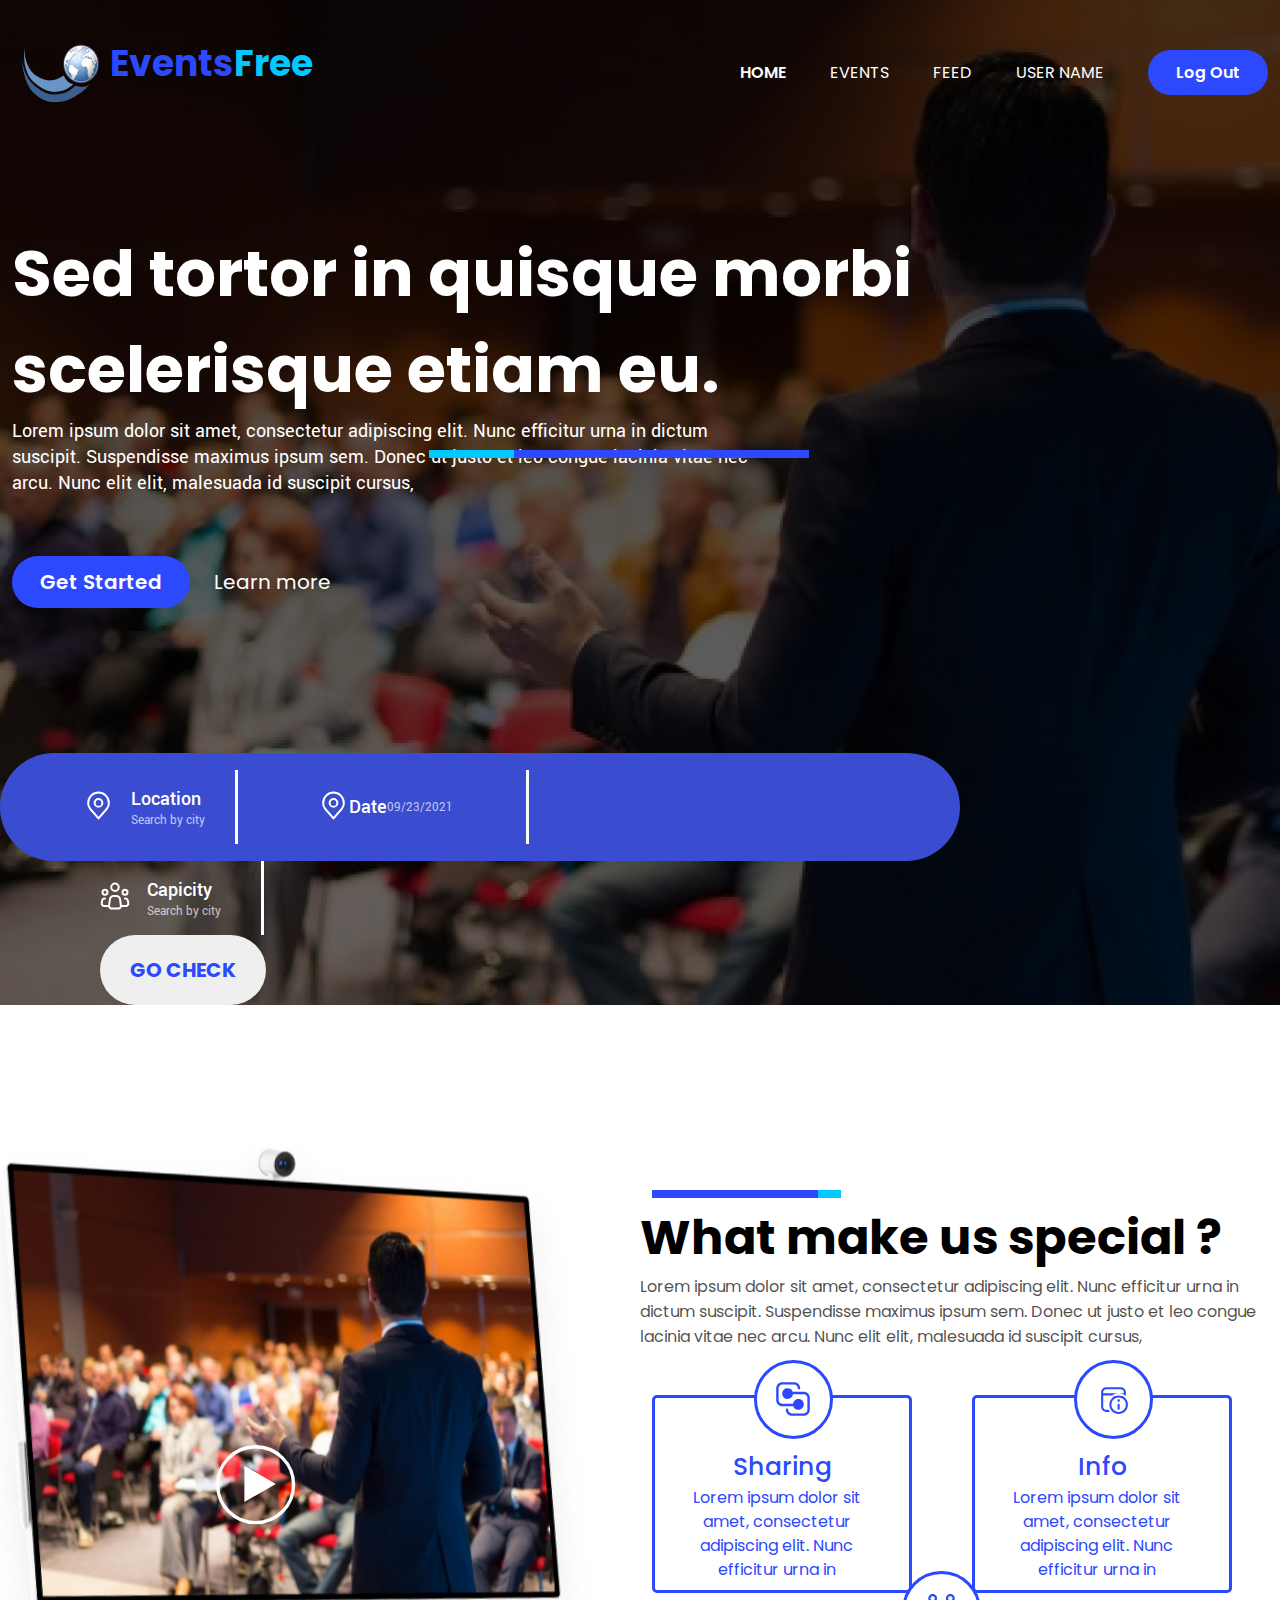
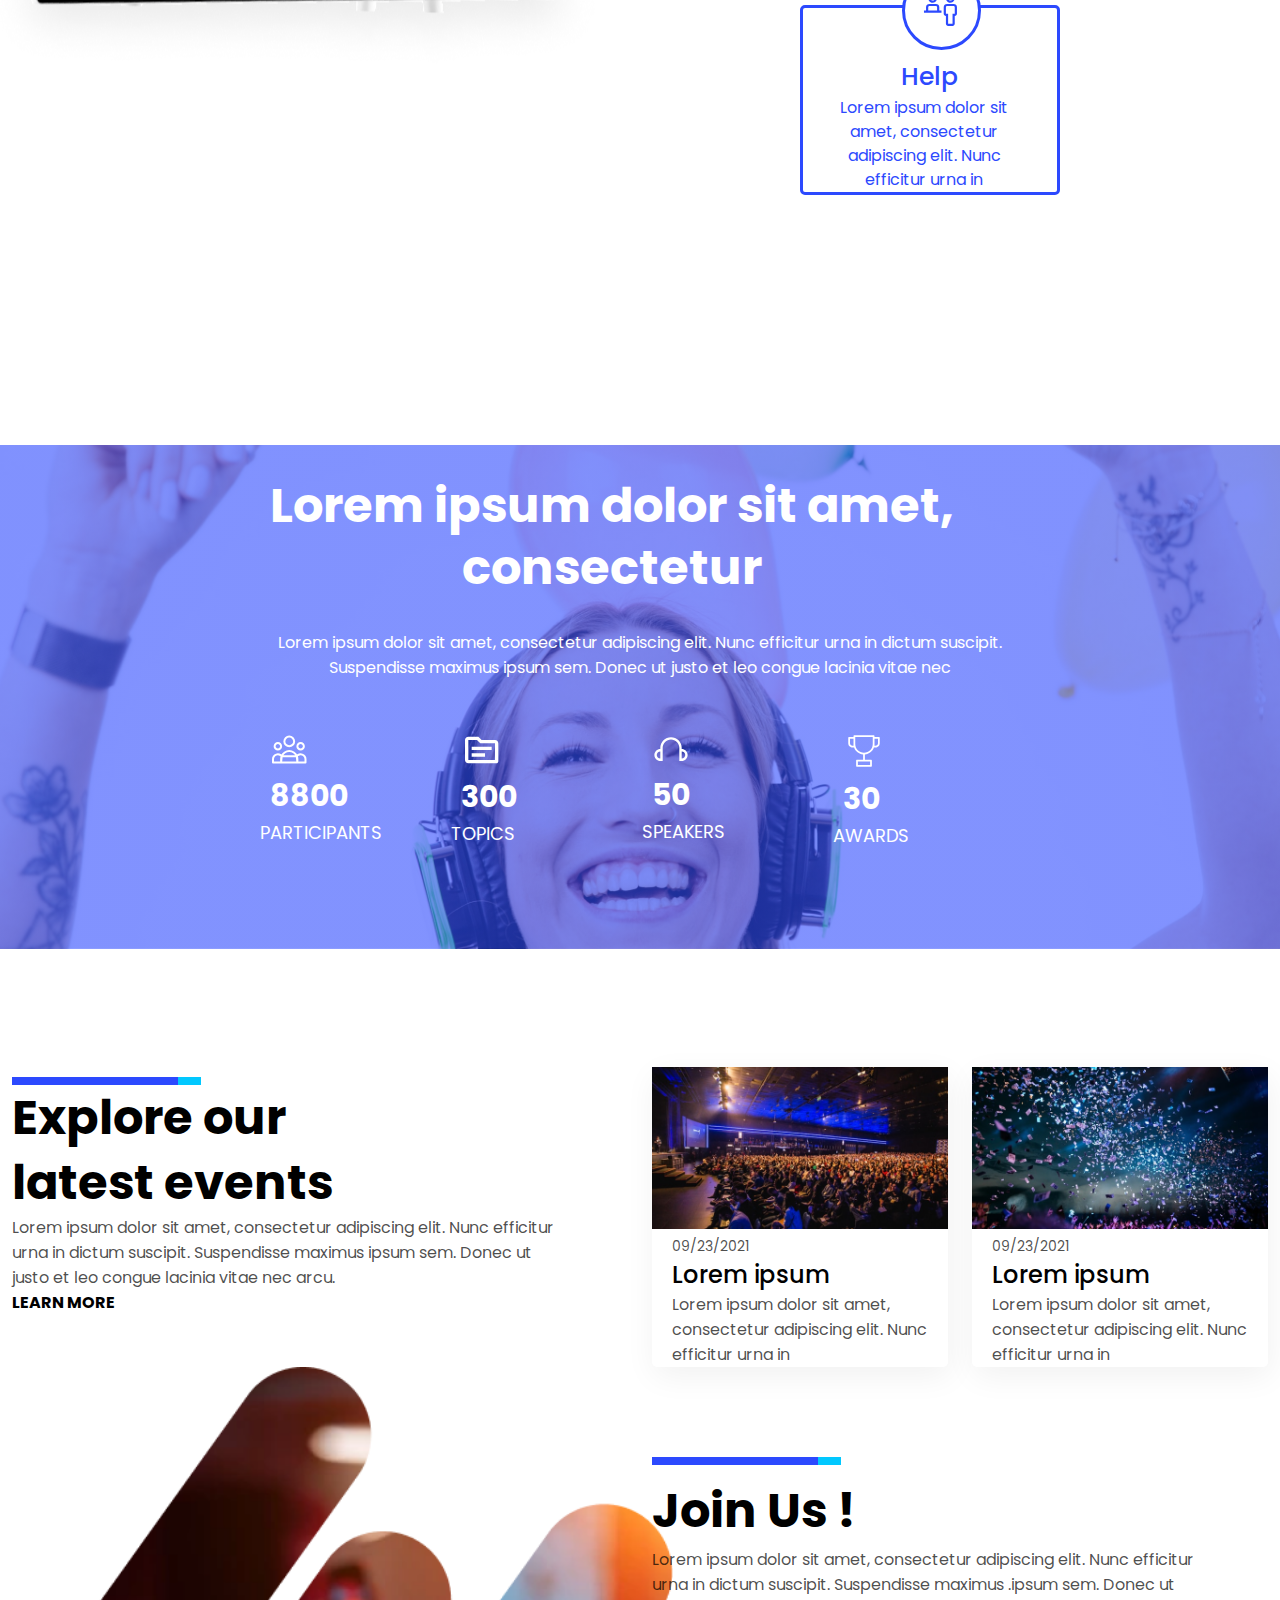
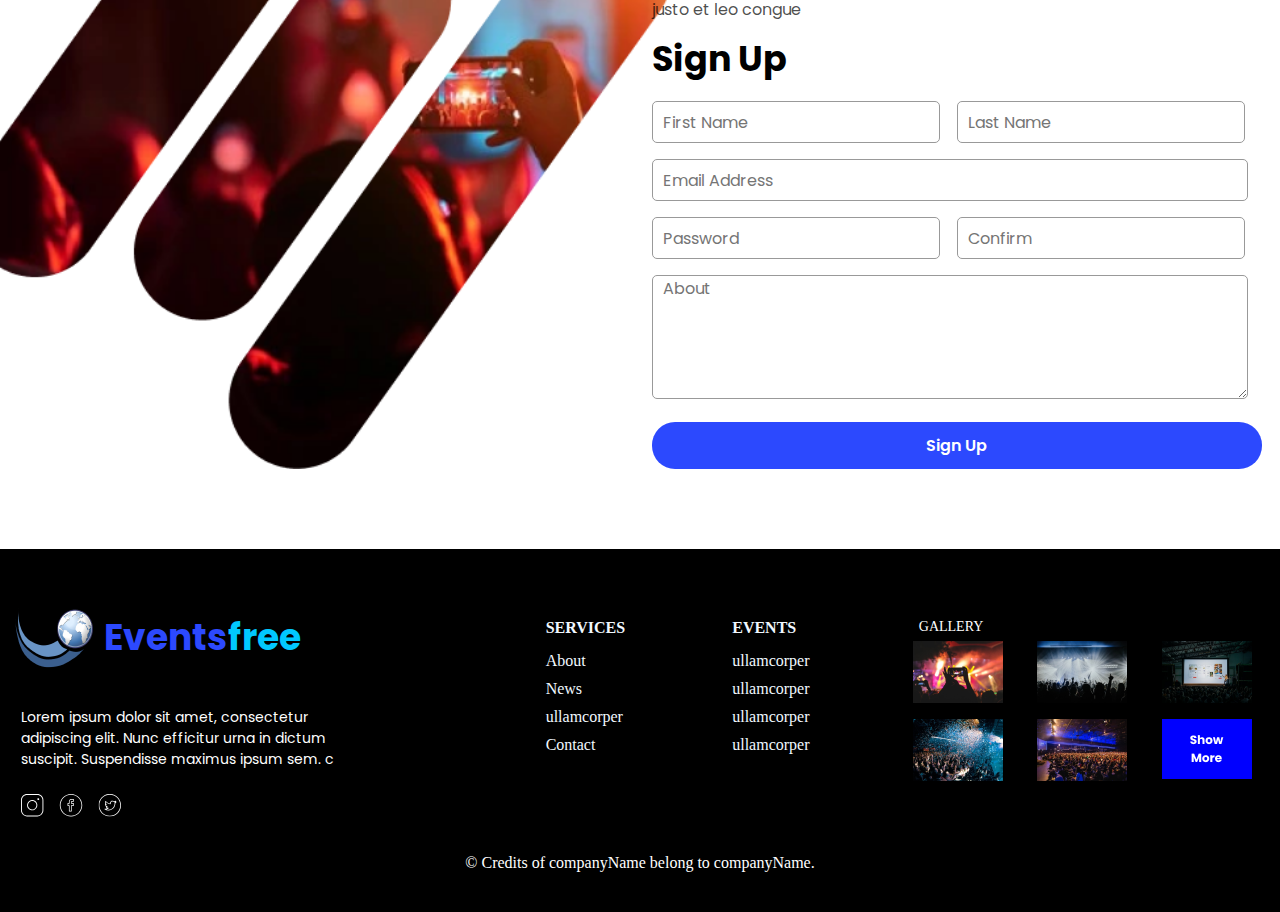
<file: index.html>
<!DOCTYPE html>
<html lang="en">

<head>
	<meta charset="UTF-8">
	<meta name="viewport" content="width=device-width, initial-scale=1.0">
	<title>EventsFree</title>
	<link rel="stylesheet" href="./assets/css/style.css">
</head>

<body> 
	<header>
		<section class="header min-vh-100  mb-1">
			<section class="container">

				<nav class="justify-content-between align-items d-flex py-40">
					<a class="d-flex ml-50"><img src="./assets/image/image 1.png" alt="earth-logo" class="image1"><span
							class="events1">Events</span><span class="free">Free</span></a>
					<label for="menuicon">
						<span></span>
						<span></span>
						<span></span>
					</label>
					<input type="checkbox" id="menuicon" hidden>
					<ul class="d-flex gap-20px ml-20 mobile_view">
						<li><a href="#" class="home">HOME</a></li>
						<li><a href="#" class="home1">EVENTS</a></li>
						<li><a href="#" class="home1">FEED</a></li>
						<li><a href="#" class="home1">USER NAME</a></li>
						<li><a href="#" class="btn-1 home">Log Out</a></li>
					</ul>
				</nav>
				<div class="line0  d-flex">
					<div class="line4">
						<div class="line5">
						</div>
					</div>
				</div>
				<h2 class="h2">Sed tortor in quisque morbi scelerisque etiam eu.</h2>
				<p class="para">Lorem ipsum dolor sit amet, consectetur adipiscing elit. Nunc efficitur urna in dictum
					suscipit. Suspendisse maximus
					ipsum sem. Donec ut justo et leo congue lacinia vitae nec arcu. Nunc elit elit, malesuada id
					suscipit cursus,</p>
				<div class=" gap-20px">
					<button class="btn">Get Started</button>
					<a class="learn-more ml-20">Learn more</a>
				</div>
				<div class="row r-svg mt-145 relative responsive-row">
					<div class="col-3 d-flex align-items col-lg-4 col-md-6 col-sm-12 justify-content-center">
						<div class="pl-25">
							<svg width="31" height="31" viewBox="0 0 31 31" fill="none"
								xmlns="http://www.w3.org/2000/svg">
								<path
									d="M15.5 16.792C17.6401 16.792 19.375 15.0571 19.375 12.917C19.375 10.7769 17.6401 9.04199 15.5 9.04199C13.3599 9.04199 11.625 10.7769 11.625 12.917C11.625 15.0571 13.3599 16.792 15.5 16.792Z"
									stroke="white" stroke-width="2" stroke-linecap="round" stroke-linejoin="round" />
								<path
									d="M15.5003 2.5835C12.7598 2.5835 10.1314 3.67218 8.19356 5.61006C6.25568 7.54794 5.16699 10.1763 5.16699 12.9168C5.16699 15.3607 5.68624 16.9597 7.10449 18.7293L15.5003 28.4168L23.8962 18.7293C25.3144 16.9597 25.8337 15.3607 25.8337 12.9168C25.8337 10.1763 24.745 7.54794 22.8071 5.61006C20.8692 3.67218 18.2409 2.5835 15.5003 2.5835V2.5835Z"
									stroke="white" stroke-width="2" stroke-linecap="round" stroke-linejoin="round" />
							</svg>
						</div>
						<div class="pl-17">
							<h4 class="svg-text1">Location</h4>
							<p class="svg-text2">Search by city</p>
						</div>
						<div class="w-line ml-50 ml-lg-110 md-line absolute-md md-line-center"></div>
					</div>
					<div class="col-3 d-flex align-items col-lg-4 col-md-6 col-sm-12 justify-content-center">
						<div class="pl-25">
							<svg width="31" height="31" viewBox="0 0 31 31" fill="none"
								xmlns="http://www.w3.org/2000/svg">
								<path
									d="M15.5 16.792C17.6401 16.792 19.375 15.0571 19.375 12.917C19.375 10.7769 17.6401 9.04199 15.5 9.04199C13.3599 9.04199 11.625 10.7769 11.625 12.917C11.625 15.0571 13.3599 16.792 15.5 16.792Z"
									stroke="white" stroke-width="2" stroke-linecap="round" stroke-linejoin="round" />
								<path
									d="M15.5003 2.5835C12.7598 2.5835 10.1314 3.67218 8.19356 5.61006C6.25568 7.54794 5.16699 10.1763 5.16699 12.9168C5.16699 15.3607 5.68624 16.9597 7.10449 18.7293L15.5003 28.4168L23.8962 18.7293C25.3144 16.9597 25.8337 15.3607 25.8337 12.9168C25.8337 10.1763 24.745 7.54794 22.8071 5.61006C20.8692 3.67218 18.2409 2.5835 15.5003 2.5835V2.5835Z"
									stroke="white" stroke-width="2" stroke-linecap="round" stroke-linejoin="round" />
							</svg>
						</div>
						<h4 class="svg-text1">Date</h4>
						<p class="svg-text2">09/23/2021</p>
					</div>
					<div class="w-h-line ml-50 ml-lg-140 md-line absolute-md md-line-center">
					</div>
				</div>
				<div class="col-3 d-flex align-items col-lg-4 col-md-6 col-sm-12 justify-content-center">
					<div class="pl-25">
						<svg width="30" height="30" viewBox="0 0 30 30" fill="none" xmlns="http://www.w3.org/2000/svg">
							<path
								d="M20.8991 24.69L20.0991 18.285C19.9857 17.3778 19.5448 16.5432 18.8593 15.9383C18.1738 15.3333 17.2909 14.9996 16.3766 15H13.6216C12.7078 15.0003 11.8254 15.3342 11.1405 15.9391C10.4555 16.544 10.0149 17.3782 9.9016 18.285L9.10035 24.69C9.05638 25.0419 9.08777 25.3991 9.19245 25.7379C9.29712 26.0768 9.47269 26.3894 9.70748 26.6552C9.94228 26.921 10.2309 27.1338 10.5543 27.2794C10.8776 27.4251 11.2282 27.5003 11.5828 27.5H18.4178C18.7724 27.5001 19.1229 27.4248 19.446 27.279C19.7692 27.1333 20.0577 26.9205 20.2924 26.6547C20.527 26.389 20.7025 26.0764 20.8071 25.7376C20.9117 25.3989 20.9431 25.0418 20.8991 24.69V24.69Z"
								stroke="white" stroke-width="2" stroke-linecap="round" stroke-linejoin="round" />
							<path
								d="M15 10C17.0711 10 18.75 8.32107 18.75 6.25C18.75 4.17893 17.0711 2.5 15 2.5C12.9289 2.5 11.25 4.17893 11.25 6.25C11.25 8.32107 12.9289 10 15 10Z"
								stroke="white" stroke-width="2" />
							<path
								d="M5 13.75C6.38071 13.75 7.5 12.6307 7.5 11.25C7.5 9.86929 6.38071 8.75 5 8.75C3.61929 8.75 2.5 9.86929 2.5 11.25C2.5 12.6307 3.61929 13.75 5 13.75Z"
								stroke="white" stroke-width="2" />
							<path
								d="M25 13.75C26.3807 13.75 27.5 12.6307 27.5 11.25C27.5 9.86929 26.3807 8.75 25 8.75C23.6193 8.75 22.5 9.86929 22.5 11.25C22.5 12.6307 23.6193 13.75 25 13.75Z"
								stroke="white" stroke-width="2" />
							<path
								d="M5.00023 17.5H4.61773C4.02593 17.4999 3.4533 17.7098 3.0017 18.0923C2.5501 18.4747 2.24883 19.005 2.15148 19.5887L1.73523 22.0887C1.67549 22.4469 1.69451 22.8138 1.79094 23.1639C1.88738 23.514 2.05892 23.8389 2.29364 24.116C2.52836 24.393 2.82062 24.6156 3.1501 24.7683C3.47957 24.921 3.83835 25 4.20148 25H8.75023"
								stroke="white" stroke-width="2" stroke-linecap="round" stroke-linejoin="round" />
							<path
								d="M25 17.5H25.3825C25.9743 17.4999 26.5469 17.7098 26.9985 18.0923C27.4501 18.4747 27.7514 19.005 27.8487 19.5887L28.265 22.0887C28.3247 22.4469 28.3057 22.8138 28.2093 23.1639C28.1129 23.514 27.9413 23.8389 27.7066 24.116C27.4719 24.393 27.1796 24.6156 26.8501 24.7683C26.5207 24.921 26.1619 25 25.7987 25H21.25"
								stroke="white" stroke-width="2" stroke-linecap="round" stroke-linejoin="round" />
						</svg>
					</div>
					<div class="pl-17">
						<h4 class="svg-text1">Capicity</h4>
						<p class="svg-text2">Search by city</p>
					</div>
					<div class="w-line-1 ml-50 ml-lg-110 md-line absolute-md md-line-center"></div>
				</div>
				<div class="col-3 d-flex align-items pl-40 col-lg-4 pt-lg-20 col-sm-12 pl-18 justify-content-center">
					<button class="h-btn3 md-h-btn justify-content-center">GO CHECK</button>
				</div>

				</div>

			</section>
		</section>
	</header>
	<section class="min-vh-100">
		<section class="container">
			<div class="row">
				<div class="col-6 relative col-lg-12 height">
					<div class="absolute img-p">
						<img src="./assets/image/Microsoft Surface Hub.png" class="Microsoft Surface">
						<div class="absolute p-svg">
							<svg class="svg" xmlns="http://www.w3.org/2000/svg" width="80" height="80"
								viewBox="0 0 80 80" fill="none">
								<circle cx="39.6018" cy="40.1824" r="37.9517" stroke="white" stroke-width="3.30015" />
								<path d="M59.7754 39.4354L28.3928 57.5541L28.3928 21.3166L59.7754 39.4354Z"
									fill="white" />
							</svg>
						</div>
					</div>
				</div>
				<div class="col-6 relative align-items-center justify-content-center mt-6 col-lg-12">
					<div class="pt-89">
						<svg width="189" height="8" viewBox="0 0 189 8" fill="none" xmlns="http://www.w3.org/2000/svg">
							<rect x="1" width="188" height="8" fill="#01C8FF" />
							<rect width="166" height="8" fill="#2C49FE" />
						</svg>
					</div>
					<div class="row">
						<h3 
						class="h3">What make us special ?</h3>
					</div>
					<div class="row">
						<p class="para1">Lorem ipsum dolor sit amet, consectetur adipiscing elit. Nunc efficitur urna
							in
							dictum
							suscipit. Suspendisse maximus
							ipsum sem. Donec ut justo et leo congue lacinia vitae nec arcu. Nunc elit elit, malesuada id
							suscipit cursus,</p>
					</div>
					<div class="row justify-content-center">
						<div class="col-6 col-lg-4 col-sm-12 col-lg-12">
							<div class="card-1">
								<h3 class="h7">Sharing</h3>
								<p class="para-1">Lorem ipsum dolor sit amet, consectetur adipiscing elit. Nunc
									efficitur urna in
								</p>
								<div class="cardbox align-items-center d-flex">
									<svg xmlns="http://www.w3.org/2000/svg" width="48" height="48" viewBox="0 0 48 48"
										fill="none">
										<path
											d="M7.2002 13.2002C7.2002 11.6089 7.83234 10.0828 8.95755 8.95755C10.0828 7.83234 11.6089 7.2002 13.2002 7.2002H25.2002C26.7915 7.2002 28.3176 7.83234 29.4428 8.95755C30.5681 10.0828 31.2002 11.6089 31.2002 13.2002C31.2002 13.5185 31.0738 13.8237 30.8487 14.0487C30.6237 14.2738 30.3185 14.4002 30.0002 14.4002C29.6819 14.4002 29.3767 14.2738 29.1517 14.0487C28.9266 13.8237 28.8002 13.5185 28.8002 13.2002C28.8002 12.2454 28.4209 11.3297 27.7458 10.6546C27.0707 9.97948 26.155 9.6002 25.2002 9.6002H13.2002C12.2454 9.6002 11.3297 9.97948 10.6546 10.6546C9.97948 11.3297 9.6002 12.2454 9.6002 13.2002V25.2002C9.6002 26.155 9.97948 27.0707 10.6546 27.7458C11.3297 28.4209 12.2454 28.8002 13.2002 28.8002H24.0338C24.1822 27.4816 24.8109 26.2638 25.7999 25.3791C26.7889 24.4945 28.0691 24.005 29.396 24.0041C30.7229 24.0031 32.0038 24.4907 32.9941 25.3739C33.9844 26.2571 34.6149 27.474 34.7652 28.7924C34.9155 30.1108 34.5751 31.4384 33.809 32.5218C33.0428 33.6052 31.9046 34.3687 30.6115 34.6664C29.3184 34.9641 27.961 34.7753 26.7982 34.136C25.6354 33.4966 24.7488 32.4516 24.3074 31.2002H13.2002C11.6089 31.2002 10.0828 30.5681 8.95755 29.4428C7.83234 28.3176 7.2002 26.7915 7.2002 25.2002V13.2002ZM18.0002 33.6002C17.6819 33.6002 17.3767 33.7266 17.1517 33.9517C16.9266 34.1767 16.8002 34.4819 16.8002 34.8002C16.8002 36.3915 17.4323 37.9176 18.5576 39.0428C19.6828 40.1681 21.2089 40.8002 22.8002 40.8002H34.8002C36.3915 40.8002 37.9176 40.1681 39.0428 39.0428C40.1681 37.9176 40.8002 36.3915 40.8002 34.8002V22.8002C40.8002 21.2089 40.1681 19.6828 39.0428 18.5576C37.9176 17.4323 36.3915 16.8002 34.8002 16.8002H23.693C23.2516 15.5488 22.365 14.5037 21.2022 13.8644C20.0394 13.2251 18.682 13.0363 17.3889 13.334C16.0958 13.6317 14.9576 14.3952 14.1914 15.4786C13.4253 16.562 13.0849 17.8896 13.2352 19.208C13.3855 20.5264 14.016 21.7433 15.0063 22.6265C15.9966 23.5097 17.2774 23.9973 18.6044 23.9963C19.9313 23.9954 21.2114 23.5059 22.2005 22.6212C23.1895 21.7366 23.8182 20.5188 23.9666 19.2002H34.8002C35.755 19.2002 36.6707 19.5795 37.3458 20.2546C38.0209 20.9297 38.4002 21.8454 38.4002 22.8002V34.8002C38.4002 35.755 38.0209 36.6707 37.3458 37.3458C36.6707 38.0209 35.755 38.4002 34.8002 38.4002H22.8002C21.8454 38.4002 20.9297 38.0209 20.2546 37.3458C19.5795 36.6707 19.2002 35.755 19.2002 34.8002C19.2002 34.4819 19.0738 34.1767 18.8487 33.9517C18.6237 33.7266 18.3185 33.6002 18.0002 33.6002Z"
											fill="#2C49FE" />
									</svg>
								</div>
							</div>
						</div>
						<div class="col-6  col-lg-4 col-sm-12 col-lg-12 ">
							<div class="card-2">
								<div class="align-items-center justify-content-center">
									<h3 class="h7">Info</h3>
									<p class="para-1">Lorem ipsum dolor sit amet, consectetur adipiscing elit. Nunc
										efficitur urna in
									</p>
									<div class="cardbox align-items-center d-flex">
										<svg width="33" height="33" viewBox="0 0 33 33" fill="none"
											xmlns="http://www.w3.org/2000/svg">
											<path
												d="M28.875 9.28125C28.875 7.91373 28.3318 6.60222 27.3648 5.63523C26.3978 4.66825 25.0863 4.125 23.7188 4.125H9.28125C7.91373 4.125 6.60222 4.66825 5.63523 5.63523C4.66825 6.60222 4.125 7.91373 4.125 9.28125V23.7188C4.125 25.0863 4.66825 26.3978 5.63523 27.3648C6.60222 28.3318 7.91373 28.875 9.28125 28.875H12.9051C12.3798 28.2388 11.9254 27.5472 11.55 26.8125H9.28125C8.46074 26.8125 7.67383 26.4866 7.09364 25.9064C6.51345 25.3262 6.1875 24.5393 6.1875 23.7188V12.375H15.1326C16.9785 11.0756 19.2287 10.3125 21.6562 10.3125C24.3994 10.3125 26.9156 11.286 28.875 12.9051V9.28125ZM21.6562 10.3125H6.1875V9.28125C6.1875 8.46074 6.51345 7.67383 7.09364 7.09364C7.67383 6.51345 8.46074 6.1875 9.28125 6.1875H23.7188C24.5393 6.1875 25.3262 6.51345 25.9064 7.09364C26.4866 7.67383 26.8125 8.46074 26.8125 9.28125V10.3125H21.6562ZM20.3672 17.5312C20.3672 17.1894 20.503 16.8615 20.7447 16.6197C20.9865 16.378 21.3144 16.2422 21.6562 16.2422C21.9981 16.2422 22.326 16.378 22.5678 16.6197C22.8095 16.8615 22.9453 17.1894 22.9453 17.5312C22.9453 17.8731 22.8095 18.201 22.5678 18.4428C22.326 18.6845 21.9981 18.8203 21.6562 18.8203C21.3144 18.8203 20.9865 18.6845 20.7447 18.4428C20.503 18.201 20.3672 17.8731 20.3672 17.5312ZM22.6875 25.7812C22.6875 26.0548 22.5789 26.3171 22.3855 26.5105C22.1921 26.7039 21.9298 26.8125 21.6562 26.8125C21.3827 26.8125 21.1204 26.7039 20.927 26.5105C20.7336 26.3171 20.625 26.0548 20.625 25.7812V21.6562C20.625 21.3827 20.7336 21.1204 20.927 20.927C21.1204 20.7336 21.3827 20.625 21.6562 20.625C21.9298 20.625 22.1921 20.7336 22.3855 20.927C22.5789 21.1204 22.6875 21.3827 22.6875 21.6562V25.7812ZM12.375 21.6562C12.375 20.4374 12.6151 19.2305 13.0815 18.1045C13.5479 16.9784 14.2316 15.9553 15.0934 15.0934C15.9553 14.2316 16.9784 13.5479 18.1045 13.0815C19.2305 12.6151 20.4374 12.375 21.6562 12.375C22.8751 12.375 24.082 12.6151 25.208 13.0815C26.3341 13.5479 27.3572 14.2316 28.2191 15.0934C29.0809 15.9553 29.7646 16.9784 30.231 18.1045C30.6974 19.2305 30.9375 20.4374 30.9375 21.6562C30.9375 24.1178 29.9597 26.4785 28.2191 28.2191C26.4785 29.9597 24.1178 30.9375 21.6562 30.9375C19.1947 30.9375 16.834 29.9597 15.0934 28.2191C13.3528 26.4785 12.375 24.1178 12.375 21.6562ZM14.4375 21.6562C14.4375 23.5708 15.198 25.4069 16.5518 26.7607C17.9056 28.1145 19.7417 28.875 21.6562 28.875C23.5708 28.875 25.4069 28.1145 26.7607 26.7607C28.1145 25.4069 28.875 23.5708 28.875 21.6562C28.875 19.7417 28.1145 17.9056 26.7607 16.5518C25.4069 15.198 23.5708 14.4375 21.6562 14.4375C19.7417 14.4375 17.9056 15.198 16.5518 16.5518C15.198 17.9056 14.4375 19.7417 14.4375 21.6562Z"
												fill="#2C49FE" />
										</svg>
									</div>
								</div>
							</div>
						</div>
					</div>
					<div class="card-3 pl-1">
						<div class="align-items-center justify-content-center">
							<h3 class="h7">Help</h3>
							<p class="para-1">Lorem ipsum dolor sit amet, consectetur adipiscing elit. Nunc
								efficitur urna in
							</p>
							<div class="cardbox align-items-center d-flex">
								<svg xmlns="http://www.w3.org/2000/svg" width="37" height="37" viewBox="0 0 37 37"
									fill="none">
									<g clip-path="url(#clip0_2_7249)">
										<path
											d="M30.6455 11.875H24.0205C23.1422 11.8759 22.3002 12.2252 21.6792 12.8462C21.0582 13.4672 20.7089 14.3092 20.708 15.1875V21.8125C20.7086 22.398 20.9414 22.9594 21.3555 23.3734C21.7695 23.7874 22.3308 24.0202 22.9163 24.0208V31.75C22.9169 32.3355 23.1498 32.8969 23.5638 33.3109C23.9778 33.7249 24.5392 33.9578 25.1247 33.9583H29.5413C30.1268 33.9578 30.6882 33.7249 31.1022 33.3109C31.5162 32.8969 31.7491 32.3355 31.7497 31.75V24.0208C32.3352 24.0202 32.8965 23.7874 33.3106 23.3734C33.7246 22.9594 33.9574 22.398 33.958 21.8125V15.1875C33.9571 14.3092 33.6079 13.4672 32.9868 12.8462C32.3658 12.2252 31.5238 11.8759 30.6455 11.875ZM31.7497 21.8125H29.5413V31.75H25.1247V21.8125H22.9163V15.1875C22.9163 14.8947 23.0327 14.6138 23.2397 14.4067C23.4468 14.1997 23.7277 14.0833 24.0205 14.0833H30.6455C30.9384 14.0833 31.2192 14.1997 31.4263 14.4067C31.6333 14.6138 31.7497 14.8947 31.7497 15.1875V21.8125Z"
											fill="#2C49FE" />
										<path
											d="M22.916 6.35417C22.916 5.48063 23.175 4.62672 23.6604 3.9004C24.1457 3.17408 24.8355 2.60799 25.6425 2.2737C26.4495 1.93941 27.3376 1.85195 28.1943 2.02237C29.0511 2.19279 29.8381 2.61343 30.4557 3.23111C31.0734 3.8488 31.4941 4.63577 31.6645 5.49252C31.8349 6.34927 31.7474 7.23731 31.4132 8.04435C31.0789 8.85139 30.5128 9.54118 29.7865 10.0265C29.0601 10.5118 28.2062 10.7708 27.3327 10.7708C26.1617 10.7697 25.039 10.304 24.2109 9.47593C23.3829 8.6479 22.9172 7.52518 22.916 6.35417ZM25.1243 6.35417C25.1243 6.79094 25.2539 7.21789 25.4965 7.58105C25.7392 7.94421 26.0841 8.22726 26.4876 8.3944C26.8911 8.56155 27.3351 8.60528 27.7635 8.52007C28.1919 8.43486 28.5854 8.22454 28.8942 7.9157C29.2031 7.60686 29.4134 7.21337 29.4986 6.78499C29.5838 6.35662 29.5401 5.9126 29.3729 5.50908C29.2058 5.10556 28.9227 4.76066 28.5596 4.51801C28.1964 4.27535 27.7694 4.14584 27.3327 4.14584C26.7472 4.14642 26.1858 4.37927 25.7718 4.79329C25.3578 5.2073 25.1249 5.76866 25.1243 6.35417Z"
											fill="#2C49FE" />
										<path
											d="M16.2913 18.5V15.1875C16.2905 14.3092 15.9412 13.4672 15.3202 12.8462C14.6991 12.2252 13.8571 11.8759 12.9788 11.875H6.35384C5.47558 11.8759 4.63354 12.2252 4.01252 12.8462C3.39149 13.4672 3.04222 14.3092 3.04134 15.1875V18.5H0.833008V20.7083H18.4997V18.5H16.2913ZM5.24967 15.1875C5.24967 14.8947 5.36601 14.6138 5.57308 14.4067C5.78015 14.1997 6.061 14.0833 6.35384 14.0833H12.9788C13.2717 14.0833 13.5525 14.1997 13.7596 14.4067C13.9667 14.6138 14.083 14.8947 14.083 15.1875V18.5H5.24967V15.1875Z"
											fill="#2C49FE" />
										<path
											d="M5.25 6.35417C5.25 5.48063 5.50903 4.62672 5.99434 3.9004C6.47965 3.17408 7.16944 2.60799 7.97648 2.2737C8.78352 1.93941 9.67157 1.85195 10.5283 2.02237C11.3851 2.19279 12.172 2.61343 12.7897 3.23111C13.4074 3.8488 13.8281 4.63577 13.9985 5.49252C14.1689 6.34927 14.0814 7.23731 13.7471 8.04435C13.4128 8.85139 12.8468 9.54118 12.1204 10.0265C11.3941 10.5118 10.5402 10.7708 9.66667 10.7708C8.49565 10.7697 7.37294 10.304 6.5449 9.47593C5.71687 8.6479 5.25117 7.52518 5.25 6.35417ZM7.45833 6.35417C7.45833 6.79094 7.58785 7.21789 7.8305 7.58105C8.07316 7.94421 8.41805 8.22726 8.82157 8.3944C9.22509 8.56155 9.66912 8.60528 10.0975 8.52007C10.5259 8.43486 10.9194 8.22454 11.2282 7.9157C11.537 7.60686 11.7474 7.21337 11.8326 6.78499C11.9178 6.35662 11.874 5.9126 11.7069 5.50908C11.5398 5.10556 11.2567 4.76066 10.8936 4.51801C10.5304 4.27535 10.1034 4.14584 9.66667 4.14584C9.08116 4.14642 8.5198 4.37927 8.10579 4.79329C7.69177 5.2073 7.45892 5.76866 7.45833 6.35417Z"
											fill="#2C49FE" />
									</g>
									<defs>
										<clipPath id="clip0_2_7249">
											<rect width="35.3333" height="35.3333" fill="white"
												transform="translate(0.833008 0.833496)" />
										</clipPath>
									</defs>
								</svg>
							</div>
						</div>
					</div>
				</div>
			</div>
		</section>
	</section>
	<section class="bg-blue  mt-140 d-flex justify-content-center align-items-center ">
		<section class="container">
			<div class="row">
				<h3 class="lorem"> Lorem ipsum dolor sit amet, consectetur</h3>
			</div>
			<div class="row">
				<p class="para2">Lorem ipsum dolor sit amet, consectetur adipiscing elit. Nunc efficitur urna in dictum
					suscipit. Suspendisse maximus
					ipsum sem. Donec ut justo et leo congue lacinia vitae nec</p>
			</div>
			<div class="row pl-12 pt-5">
				<div class="col-3 pl-12  col-lg-4 col-md-6 col-sm-12 justify-content-center ">
					<div class="pl-24">
						<svg width="39" height="39" viewBox="0 0 39 39" fill="none" xmlns="http://www.w3.org/2000/svg">
							<path
								d="M27.375 32.5H35.5V29.25C35.4999 28.2369 35.1842 27.2489 34.5967 26.4235C34.0092 25.5981 33.1792 24.9762 32.222 24.6443C31.2647 24.3125 30.2279 24.2871 29.2555 24.5717C28.2832 24.8563 27.4237 25.4367 26.7965 26.2324L27.375 32.5ZM27.375 32.5H11.125H27.375ZM27.375 32.5V29.25C27.375 28.184 27.1702 27.1651 26.7965 26.2324L27.375 32.5ZM11.125 32.5H3V29.25C3.00007 28.2369 3.3158 27.2489 3.90327 26.4235C4.49075 25.5981 5.3208 24.9762 6.27803 24.6443C7.23526 24.3125 8.27211 24.2871 9.24445 24.5717C10.2168 24.8563 11.0763 25.4367 11.7035 26.2324L11.125 32.5ZM11.125 32.5V29.25C11.125 28.184 11.3297 27.1651 11.7035 26.2324L11.125 32.5ZM11.7035 26.2324C12.307 24.7243 13.3484 23.4316 14.6935 22.5211C16.0386 21.6105 17.6257 21.1239 19.25 21.1239C20.8743 21.1239 22.4614 21.6105 23.8065 22.5211C25.1516 23.4316 26.193 24.7243 26.7965 26.2324H11.7035ZM24.125 11.375C24.125 12.6679 23.6114 13.9079 22.6971 14.8221C21.7829 15.7364 20.5429 16.25 19.25 16.25C17.9571 16.25 16.7171 15.7364 15.8029 14.8221C14.8886 13.9079 14.375 12.6679 14.375 11.375C14.375 10.0821 14.8886 8.84209 15.8029 7.92785C16.7171 7.01361 17.9571 6.5 19.25 6.5C20.5429 6.5 21.7829 7.01361 22.6971 7.92785C23.6114 8.84209 24.125 10.0821 24.125 11.375V11.375ZM33.875 16.25C33.875 17.112 33.5326 17.9386 32.9231 18.5481C32.3136 19.1576 31.487 19.5 30.625 19.5C29.763 19.5 28.9364 19.1576 28.3269 18.5481C27.7174 17.9386 27.375 17.112 27.375 16.25C27.375 15.388 27.7174 14.5614 28.3269 13.9519C28.9364 13.3424 29.763 13 30.625 13C31.487 13 32.3136 13.3424 32.9231 13.9519C33.5326 14.5614 33.875 15.388 33.875 16.25ZM11.125 16.25C11.125 17.112 10.7826 17.9386 10.1731 18.5481C9.5636 19.1576 8.73695 19.5 7.875 19.5C7.01305 19.5 6.1864 19.1576 5.5769 18.5481C4.96741 17.9386 4.625 17.112 4.625 16.25C4.625 15.388 4.96741 14.5614 5.5769 13.9519C6.1864 13.3424 7.01305 13 7.875 13C8.73695 13 9.5636 13.3424 10.1731 13.9519C10.7826 14.5614 11.125 15.388 11.125 16.25Z"
								stroke="white" stroke-width="2" stroke-linecap="round" stroke-linejoin="round" />
						</svg>
						<div class="number">8800
							<div class="words">PARTICIPANTS
							</div>
						</div>
					</div>
				</div>
				<div class="col-3 pl-12  col-lg-4 col-md-6 col-sm-12 justify-content-center ">
					<div class="pr-1">
						<svg width="40" height="40" viewBox="0 0 40 40" fill="none" xmlns="http://www.w3.org/2000/svg">
							<path
								d="M34 9.99984H20.6667L17.3333 6.6665H7.33333C5.5 6.6665 4.01667 8.1665 4.01667 9.99984L4 29.9998C4 31.8332 5.5 33.3332 7.33333 33.3332H35.2833C36.4167 33.3332 37.3333 32.3998 37.3333 31.2832V13.3332C37.3333 11.4998 35.8333 9.99984 34 9.99984ZM34 29.9998H7.33333V9.99984H15.95L19.2833 13.3332H34V29.9998ZM30.6667 19.9998H10.6667V16.6665H30.6667V19.9998ZM24 26.6665H10.6667V23.3332H24V26.6665Z"
								fill="white" />
						</svg>
						<div class="number">300
							<div class="words">TOPICS
							</div>
						</div>
					</div>
				</div>
				<div class="col-3 pl-12  col-lg-4 col-md-6 col-sm-12 justify-content-center">
					<div>
						<svg width="38" height="38" viewBox="0 0 38 38" fill="none" xmlns="http://www.w3.org/2000/svg">
							<path
								d="M29.6875 19V17.8125C29.6875 14.978 28.5615 12.2596 26.5572 10.2553C24.5529 8.251 21.8345 7.125 19 7.125C16.1655 7.125 13.4471 8.251 11.4428 10.2553C9.4385 12.2596 8.3125 14.978 8.3125 17.8125V19C6.73778 19 5.22755 19.6256 4.11405 20.7391C3.00056 21.8526 2.375 23.3628 2.375 24.9375C2.375 26.5122 3.00056 28.0224 4.11405 29.1359C5.22755 30.2494 6.73778 30.875 8.3125 30.875H10.6875V17.8125C10.6875 15.6079 11.5633 13.4936 13.1222 11.9347C14.6811 10.3758 16.7954 9.5 19 9.5C21.2046 9.5 23.3189 10.3758 24.8778 11.9347C26.4367 13.4936 27.3125 15.6079 27.3125 17.8125V30.875H29.6875C31.2622 30.875 32.7724 30.2494 33.8859 29.1359C34.9994 28.0224 35.625 26.5122 35.625 24.9375C35.625 23.3628 34.9994 21.8526 33.8859 20.7391C32.7724 19.6256 31.2622 19 29.6875 19ZM4.75 24.9375C4.75 23.9927 5.12533 23.0865 5.79343 22.4184C6.46153 21.7503 7.36767 21.375 8.3125 21.375V28.5C7.36767 28.5 6.46153 28.1247 5.79343 27.4566C5.12533 26.7885 4.75 25.8823 4.75 24.9375ZM29.6875 28.5V21.375C30.6323 21.375 31.5385 21.7503 32.2066 22.4184C32.8747 23.0865 33.25 23.9927 33.25 24.9375C33.25 25.8823 32.8747 26.7885 32.2066 27.4566C31.5385 28.1247 30.6323 28.5 29.6875 28.5Z"
								fill="white" />
						</svg>
						<div class="number">50
							<div class="words">SPEAKERS
							</div>
						</div>
					</div>
				</div>
				<div class="col-3 pl-12  col-lg-4 col-md-6 col-sm-12 justify-content-center">
					<div class="pr-2">
						<svg width="42" height="42" viewBox="0 0 42 42" fill="none" xmlns="http://www.w3.org/2000/svg">
							<path fill-rule="evenodd" clip-rule="evenodd"
								d="M10.5 6.125C10.5 5.89294 10.5922 5.67038 10.7563 5.50628C10.9204 5.34219 11.1429 5.25 11.375 5.25H30.625C30.8571 5.25 31.0796 5.34219 31.2437 5.50628C31.4078 5.67038 31.5 5.89294 31.5 6.125V7H35.875C36.1071 7 36.3296 7.09219 36.4937 7.25628C36.6578 7.42038 36.75 7.64294 36.75 7.875V13.125C36.75 14.2853 36.2891 15.3981 35.4686 16.2186C34.6481 17.0391 33.5353 17.5 32.375 17.5H30.9024C29.554 21.315 26.0636 24.1185 21.875 24.4641V29.75H28C28.2321 29.75 28.4546 29.8422 28.6187 30.0063C28.7828 30.1704 28.875 30.3929 28.875 30.625V35.875C28.875 36.1071 28.7828 36.3296 28.6187 36.4937C28.4546 36.6578 28.2321 36.75 28 36.75H14C13.7679 36.75 13.5454 36.6578 13.3813 36.4937C13.2172 36.3296 13.125 36.1071 13.125 35.875V30.625C13.125 30.3929 13.2172 30.1704 13.3813 30.0063C13.5454 29.8422 13.7679 29.75 14 29.75H20.125V24.4641C15.9373 24.1185 12.446 21.315 11.0976 17.5H9.625C8.46468 17.5 7.35188 17.0391 6.53141 16.2186C5.71094 15.3981 5.25 14.2853 5.25 13.125V7.875C5.25 7.64294 5.34219 7.42038 5.50628 7.25628C5.67038 7.09219 5.89294 7 6.125 7H10.5V6.125ZM29.75 14V7H12.25V14C12.25 18.8326 16.1674 22.75 21 22.75C25.8326 22.75 29.75 18.8326 29.75 14ZM31.5 8.75V15.75H32.375C33.0712 15.75 33.7389 15.4734 34.2312 14.9812C34.7234 14.4889 35 13.8212 35 13.125V8.75H31.5ZM7 8.75H10.5V15.75H9.625C8.92881 15.75 8.26113 15.4734 7.76884 14.9812C7.27656 14.4889 7 13.8212 7 13.125V8.75ZM14.875 31.5V35H27.125V31.5H14.875Z"
								fill="white" />
						</svg>
						<div class="number">30</div>
						<div class="words">AWARDS</div>
					</div>
				</div>
			</div>
		</section>
	</section>
	<section class="bg-color min-height-1358 pt-28">
		<div class="container">
			<div class="row">
				<div class="col-6  pt-25 col-xxl-12">
					<div class="line7 ">
						<div class="justify-content d-flex">
							<svg width="189" height="8" viewBox="0 0 189 8" fill="none"
								xmlns="http://www.w3.org/2000/svg">
								<rect x="1" width="188" height="8" fill="#01C8FF" />
								<rect width="166" height="8" fill="#2C49FE" />
							</svg>
						</div>
					</div>
					<h3 class="h4 pt-1 mx-lg-auto">Explore our latest events</h3>
					<p class="para3 mx-lg-auto">Lorem ipsum dolor sit amet, consectetur adipiscing elit. Nunc efficitur
						urna in dictum suscipit. Suspendisse maximus
						ipsum sem. Donec ut justo et leo congue lacinia vitae nec arcu.
					</p>
					<div class="justify-content d-flex">
						<p class="learn ">LEARN MORE</p>
					</div>
				</div>
				<div class="col-6 col-xxl-12">
					<div class="row">
						<div class="col-6 pt-90 col-lg-12">
							<div class="card">
								<img src="./assets/image/Rectangle 31.png" alt="card-1" class="img1 w-100 ">
								<p class="date ml-20">09/23/2021</p>
								<h4 class="h5 ml-20">Lorem ipsum</h4>
								<p class="para4 ml-20">Lorem ipsum dolor sit amet, consectetur adipiscing elit. Nunc
									efficitur urna in
								</p>
							</div>
						</div>
						<div class="col-6 pt-90 col-lg-12">
							<div class="card">
								<img src="./assets/image/Rectangle 31 (1).png" alt=" card-2" class=" img1 w-100 ">
								<p class="date ml-20">09/23/2021</p>
								<h4 class="h5 ml-20">Lorem ipsum</h4>
								<p class="para4 ml-20">Lorem ipsum dolor sit amet, consectetur adipiscing elit. Nunc
									efficitur urna in
								</p>
							</div>
						</div>
					</div>
				</div>
			</div>
			<div class="row">
				<div class="col-6 justify-content-center d-flex col-xxl-12 ">
					<img src="./assets/image/Vector.png" alt=" Vector">
				</div>
				<div class="col-6 col-xxl-12">
					<div class=" pt-0">
						<div class="line7 pl-10 justify-content d-flex">
							<svg xmlns="http://www.w3.org/2000/svg" width="189" height="8" viewBox="0 0 189 8"
								fill="none"> -0.0239258ZM11
								<rect x="1" width="188" height="8" fill="#01C8FF" />
								<rect width="166" height="8" fill="#2C49FE" />
							</svg>
						</div>
					</div>
					<div class=" pt-0 d-flex justify-content">
						<h5 class="h6 pt-4 ">Join Us !</h5>
					</div>

					<p class="para5 mx-lg-auto">Lorem ipsum dolor sit amet, consectetur adipiscing elit.
						Nunc efficitur urna in dictum suscipit. Suspendisse maximus
						.ipsum sem.
						Donec ut justo et leo congue
					</p>
					<div class=" pt-0 d-flex justify-content">
						<a class="signup ">Sign Up</a>
					</div>
					<form>
						<div class="mt-16 ">
							<input class="name w-md-100  mb-sm-16" placeholder="First Name ">
							<input class="name w-md-100" placeholder="Last Name">
						</div>
						<div class="mt-16 ">
							<input class="email_form w-md-100" placeholder="Email Address">
						</div>
						<div class="mt-16 ">
							<input class="name w-md-100" mb-sm- placeholder="Password">
							<input class="name w-md-100" placeholder="Confirm">
						</div>
						<textarea class="about w-md-100" placeholder="About"></textarea>

						<button class="sec4-butn mb-lg-50">Sign Up</button>
					</form>

				</div>
			</div>
	</section>
	<footer>
		<div class="bg_color">
			<section class="container py-5">
				<div class="row justify-content-between">
					<div class="col-4 col-lg-12 ">
						<a class="events align-items-center d-flex"><img src="./assets/image/image 1.png" alt="no-1">
							Events<span class="free">free</span></a>
						<p class="para_2 mb-24 mt-36">Lorem ipsum dolor sit amet, consectetur adipiscing elit. Nunc
							efficitur
							urna in
							dictum suscipit. Suspendisse maximus
							ipsum sem. c</p>
						<div class="d-flex gap_15 ">
							<li>
								<a href="https://www.instagram.com/" target="_blank"><svg
										xmlns="http://www.w3.org/2000/svg" width="23" height="23" viewBox="0 0 23 23"
										fill="none">
										<path
											d="M11.2 6.06667C10.1847 6.06667 9.19225 6.36773 8.34807 6.93179C7.5039 7.49585 6.84595 8.29756 6.45742 9.23556C6.06889 10.1736 5.96723 11.2057 6.1653 12.2015C6.36337 13.1972 6.85228 14.1119 7.57018 14.8298C8.28809 15.5477 9.20277 16.0366 10.1985 16.2347C11.1943 16.4328 12.2264 16.3311 13.1644 15.9426C14.1024 15.5541 14.9042 14.8961 15.4682 14.0519C16.0323 13.2078 16.3333 12.2153 16.3333 11.2C16.3318 9.83903 15.7905 8.53424 14.8281 7.57189C13.8658 6.60954 12.561 6.06821 11.2 6.06667ZM11.2 15.4C10.3693 15.4 9.55729 15.1537 8.86661 14.6922C8.17592 14.2307 7.63759 13.5747 7.31971 12.8073C7.00182 12.0398 6.91864 11.1953 7.0807 10.3806C7.24276 9.5659 7.64277 8.81753 8.23015 8.23015C8.81753 7.64277 9.5659 7.24276 10.3806 7.0807C11.1953 6.91864 12.0398 7.00182 12.8073 7.31971C13.5747 7.63759 14.2307 8.17592 14.6922 8.86661C15.1537 9.55729 15.4 10.3693 15.4 11.2C15.3988 12.3135 14.9559 13.3811 14.1685 14.1685C13.3811 14.9559 12.3135 15.3988 11.2 15.4ZM16.3333 0H6.06667C4.45825 0.00182184 2.91622 0.641572 1.7789 1.7789C0.641572 2.91622 0.00182184 4.45825 0 6.06667V16.3333C0.00182184 17.9418 0.641572 19.4838 1.7789 20.6211C2.91622 21.7584 4.45825 22.3982 6.06667 22.4H16.3333C17.9418 22.3982 19.4838 21.7584 20.6211 20.6211C21.7584 19.4838 22.3982 17.9418 22.4 16.3333V6.06667C22.3982 4.45825 21.7584 2.91622 20.6211 1.7789C19.4838 0.641572 17.9418 0.00182184 16.3333 0ZM21.4667 16.3333C21.4651 17.6943 20.9238 18.9991 19.9614 19.9614C18.9991 20.9238 17.6943 21.4651 16.3333 21.4667H6.06667C4.7057 21.4651 3.40091 20.9238 2.43856 19.9614C1.4762 18.9991 0.934877 17.6943 0.933333 16.3333V6.06667C0.934877 4.7057 1.4762 3.40091 2.43856 2.43856C3.40091 1.4762 4.7057 0.934877 6.06667 0.933333H16.3333C17.6943 0.934877 18.9991 1.4762 19.9614 2.43856C20.9238 3.40091 21.4651 4.7057 21.4667 6.06667V16.3333ZM18.2 5.13333C18.2 5.31793 18.1453 5.49838 18.0427 5.65187C17.9401 5.80535 17.7944 5.92498 17.6238 5.99562C17.4533 6.06626 17.2656 6.08475 17.0846 6.04873C16.9035 6.01272 16.7372 5.92383 16.6067 5.7933C16.4762 5.66277 16.3873 5.49647 16.3513 5.31542C16.3153 5.13437 16.3337 4.94671 16.4044 4.77616C16.475 4.60562 16.5946 4.45985 16.7481 4.3573C16.9016 4.25474 17.0821 4.2 17.2667 4.2C17.5141 4.20031 17.7513 4.29874 17.9263 4.47371C18.1013 4.64867 18.1997 4.88589 18.2 5.13333Z"
											fill="white" />
									</svg>
								</a>
							</li>
							<li><a href="https://www.facebook.com/" target="_blank">
									<svg xmlns="http://www.w3.org/2000/svg" width="24" height="23" viewBox="0 0 24 23"
										fill="none">
										<path
											d="M12.0243 0C5.8356 0 0.799805 5.0344 0.799805 11.2238C0.799805 17.4132 5.8356 22.4476 12.0243 22.4476C18.213 22.4476 23.2488 17.4132 23.2488 11.2238C23.2488 5.0344 18.213 0 12.0243 0ZM12.0243 21.7C6.2479 21.7 1.5488 17.0002 1.5488 11.2238C1.5488 5.4474 6.2479 0.7476 12.0243 0.7476C17.8007 0.7476 22.4998 5.4474 22.4998 11.2238C22.4998 17.0002 17.8007 21.7 12.0243 21.7Z"
											fill="white" />
										<path
											d="M14.4742 4.92366H12.6066C10.228 4.89986 9.92423 6.37196 9.92423 7.96516V9.12366H8.87423C8.82677 9.11732 8.77849 9.12201 8.73313 9.13736C8.68778 9.1527 8.64658 9.1783 8.61272 9.21215C8.57886 9.24601 8.55327 9.28722 8.53792 9.33257C8.52257 9.37792 8.51789 9.4262 8.52423 9.47366V11.5737C8.51789 11.6211 8.52257 11.6694 8.53792 11.7148C8.55327 11.7601 8.57886 11.8013 8.61272 11.8352C8.64658 11.869 8.68778 11.8946 8.73313 11.91C8.77849 11.9253 8.82677 11.93 8.87423 11.9237H9.92423V17.1737C9.91839 17.2212 9.9235 17.2695 9.93917 17.3147C9.95483 17.36 9.98064 17.4011 10.0146 17.4348C10.0486 17.4686 10.0898 17.4942 10.1352 17.5096C10.1805 17.525 10.2288 17.5298 10.2763 17.5237H12.4148C12.6213 17.5475 12.7886 17.3802 12.7228 17.1737L12.7242 11.9237H14.4742C14.5217 11.93 14.57 11.9253 14.6153 11.91C14.6607 11.8946 14.7019 11.869 14.7357 11.8352C14.7696 11.8013 14.7952 11.7601 14.8105 11.7148C14.8259 11.6694 14.8306 11.6211 14.8242 11.5737V9.47366C14.8306 9.4262 14.8259 9.37792 14.8105 9.33257C14.7952 9.28722 14.7696 9.24601 14.7357 9.21215C14.7019 9.1783 14.6607 9.1527 14.6153 9.13736C14.57 9.12201 14.5217 9.11732 14.4742 9.12366H12.7221L12.7242 8.07366C12.7921 7.62636 12.7921 7.69916 13.2072 7.72366H14.4595C14.5568 7.70196 14.6604 7.71386 14.7332 7.64316C14.806 7.57246 14.848 7.47586 14.8235 7.37366V5.27366C14.83 5.22624 14.8254 5.17797 14.8102 5.13261C14.7949 5.08725 14.7694 5.04602 14.7356 5.01215C14.7018 4.97828 14.6606 4.95267 14.6153 4.93732C14.5699 4.92197 14.5217 4.91729 14.4742 4.92366ZM14.0997 6.98446L13.2219 6.95086C12.1348 6.95086 12.0438 7.54096 12.0438 8.14506L12.041 9.47226C12.0409 9.52141 12.0505 9.57009 12.0693 9.61552C12.088 9.66095 12.1155 9.70225 12.1503 9.73703C12.185 9.77181 12.2262 9.79941 12.2716 9.81824C12.317 9.83707 12.3657 9.84676 12.4148 9.84676H14.1242V11.1992H12.4162C12.317 11.1992 12.2219 11.2385 12.1517 11.3086C12.0814 11.3787 12.0419 11.4738 12.0417 11.573L12.041 16.8237H10.6242V11.5737C10.6242 11.3672 10.4835 11.1999 10.2763 11.1999H9.22423V9.84746H10.2763C10.3254 9.84754 10.3741 9.83793 10.4195 9.81919C10.4649 9.80045 10.5062 9.77295 10.5409 9.73826C10.6109 9.66756 10.6235 9.57236 10.6235 9.47296V7.96446C10.6235 6.39506 10.9406 5.64746 12.6059 5.64746H14.099V6.98446H14.0997Z"
											fill="white" />
									</svg>
								</a></li>
							<li><a href="https://twitter.com/i/" target="_blank">
									<svg xmlns="http://www.w3.org/2000/svg" width="23" height="23" viewBox="0 0 23 23"
										fill="none">
										<g clip-path="url(#clip0_18430_948)">
											<path
												d="M11.7997 -0.0239258C5.611 -0.0239258 0.575195 5.01047 0.575195 11.1999C0.575195 17.3893 5.611 22.4237 11.7997 22.4237C17.9884 22.4237 23.0242 17.3893 23.0242 11.1999C23.0242 5.01047 17.9884 -0.0239258 11.7997 -0.0239258ZM11.7997 21.6761C6.0233 21.6761 1.3242 16.9763 1.3242 11.1999C1.3242 5.42347 6.0233 0.723674 11.7997 0.723674C17.5761 0.723674 22.2752 5.42347 22.2752 11.1999C22.2752 16.9763 17.5761 21.6761 11.7997 21.6761Z"
												fill="white" />
											<path
												d="M17.9559 7.73198C18.0335 7.58825 18.0975 7.43756 18.147 7.28188C18.1699 7.20966 18.1703 7.1322 18.1483 7.05972C18.1263 6.98724 18.0828 6.92314 18.0235 6.8759C17.9643 6.82866 17.8922 6.80049 17.8166 6.79511C17.741 6.78973 17.6656 6.8074 17.6003 6.84578C17.2416 7.05886 16.8533 7.21762 16.4481 7.31688C15.9562 6.87292 15.3173 6.6268 14.6547 6.62598C14.2947 6.62625 13.9384 6.69922 13.6073 6.8405C13.2762 6.98178 12.977 7.18847 12.7277 7.44817C12.4784 7.70787 12.2841 8.01523 12.1565 8.35184C12.0288 8.68845 11.9705 9.04737 11.9849 9.40708C10.4106 9.20889 8.97302 8.41227 7.97038 7.18248C7.93197 7.13589 7.88287 7.09926 7.82727 7.0757C7.77167 7.05214 7.71121 7.04235 7.65101 7.04716C7.59082 7.05197 7.53267 7.07124 7.48152 7.10333C7.43037 7.13542 7.38771 7.17938 7.35718 7.23148C7.1276 7.62553 7.00281 8.07183 6.99472 8.52781C6.98664 8.98379 7.09552 9.43423 7.31098 9.83618C7.25814 9.84509 7.20737 9.8636 7.16118 9.89078C7.10459 9.92687 7.05799 9.97663 7.02569 10.0355C6.99339 10.0943 6.97644 10.1604 6.97638 10.2275C6.97638 11.022 7.32988 11.7514 7.89968 12.247L7.87518 12.2715C7.83217 12.3201 7.80257 12.3792 7.78931 12.4428C7.77606 12.5063 7.7796 12.5723 7.79958 12.6341C7.9184 13.0047 8.11679 13.345 8.38087 13.6309C8.64494 13.9169 8.96833 14.1417 9.32838 14.2896C8.5889 14.6503 7.76133 14.791 6.94418 14.6949C6.86019 14.6863 6.77572 14.7059 6.70403 14.7504C6.63233 14.795 6.57745 14.8622 6.54798 14.9413C6.51969 15.021 6.51916 15.1079 6.54648 15.188C6.57379 15.268 6.62736 15.3365 6.69848 15.3823C7.80939 16.0953 9.10176 16.4741 10.4218 16.4736C14.7478 16.4736 17.3336 12.9596 17.3336 9.56248L17.3329 9.44768C17.7521 9.12037 18.1163 8.72807 18.4116 8.28568C18.4563 8.2188 18.4783 8.1393 18.4743 8.05895C18.4703 7.97859 18.4405 7.90166 18.3894 7.83955C18.3383 7.77743 18.2685 7.73343 18.1904 7.71405C18.1124 7.69468 18.0301 7.70096 17.9559 7.73198ZM16.7344 8.96048C16.6836 8.997 16.6428 9.04567 16.6156 9.10204C16.5885 9.15841 16.5759 9.22069 16.579 9.28318C16.5832 9.37558 16.5853 9.46938 16.5853 9.56178C16.5853 12.5914 14.2802 15.7253 10.4225 15.7253C9.73446 15.7256 9.05128 15.6101 8.40158 15.3837C9.1797 15.2346 9.91067 14.9009 10.5331 14.4107C10.5937 14.3629 10.638 14.2976 10.6601 14.2236C10.6821 14.1497 10.6808 14.0708 10.6563 13.9976C10.6318 13.9244 10.5853 13.8606 10.5231 13.8149C10.461 13.7692 10.3862 13.7438 10.3091 13.7422C10.0073 13.7364 9.71102 13.6598 9.44425 13.5185C9.17747 13.3772 8.94764 13.1752 8.77328 12.9288C8.95038 12.9169 9.12398 12.8875 9.29268 12.842C9.37433 12.8201 9.44616 12.7712 9.49646 12.7033C9.54675 12.6354 9.57254 12.5524 9.56962 12.468C9.56669 12.3835 9.53523 12.3025 9.48036 12.2382C9.42549 12.1739 9.35045 12.1301 9.26748 12.114C8.9266 12.0446 8.61098 11.8839 8.35439 11.649C8.0978 11.4141 7.9099 11.1139 7.81078 10.7805C7.99698 10.8274 8.18808 10.8547 8.37918 10.861C8.54368 10.8603 8.69628 10.7595 8.74738 10.6013C8.79848 10.4431 8.73828 10.2688 8.59898 10.1764C8.26961 9.95693 8.01601 9.64116 7.87281 9.2722C7.72961 8.90324 7.70379 8.49906 7.79888 8.11488C9.01481 9.3625 10.6567 10.1054 12.3965 10.1953C12.5197 10.196 12.6275 10.1519 12.7024 10.0616C12.7773 9.97128 12.806 9.85158 12.7794 9.73678C12.6836 9.32448 12.7265 8.89212 12.9012 8.5066C13.076 8.12109 13.3729 7.80393 13.7461 7.60419C14.1193 7.40445 14.5479 7.33327 14.9656 7.40167C15.3833 7.47007 15.7668 7.67424 16.0568 7.98258C16.1002 8.02895 16.1548 8.06349 16.2153 8.08296C16.2758 8.10243 16.3402 8.10619 16.4026 8.09388C16.5181 8.07078 16.6322 8.04418 16.7449 8.01338C16.6941 8.05141 16.6413 8.08669 16.5867 8.11908C16.5141 8.16354 16.4588 8.23141 16.43 8.31149C16.4011 8.39158 16.4004 8.47911 16.428 8.55965C16.4555 8.64019 16.5097 8.70894 16.5815 8.75457C16.6534 8.8002 16.7387 8.81999 16.8233 8.81068L16.9507 8.79458C16.8805 8.85237 16.8084 8.9077 16.7344 8.96048Z"
												fill="white" />
										</g>
										<defs>
											<clipPath id="clip0_18430_948">
												<rect width="22.4" height="22.4" fill="white"
													transform="translate(0.599609)" />
											</clipPath>
										</defs>
									</svg>
								</a></li>
						</div>
					</div>
					<div class="col-7 col-lg-12">
						<div class="row">
							<div class="col-3 col-xl-12">
								<ul class="color pt_50 d_flex gap_10 flex_col justify-content-end ">
									<li class="fw400">SERVICES</li>
									<div class="color-1">
										<li class="pb_50"><a href="#" class="color">About</a></li>
										<li class="pb_50"><a href="#" class="color">News</a></li>
										<li class="pb_50"><a href="#" class="color">ullamcorper</a></li>
										<li class="pb_50"><a href="#" class="color">Contact</a></li>
									</div>
								</ul>
							</div>
							<div class="col-3 gap_20 col-lm-12">
								<ul class="color pt_50 d_flex gap_10 flex_col justify-content-end">
									<li class="fw400">EVENTS</li>
									<li class="pb_50"><a href="#" class="color">ullamcorper</a></li>
									<li class="pb_50"> <a href="#" class="color">ullamcorper</a></li>
									<li class="pb_50"><a href="#" class="color">ullamcorper</a></li>
									<li class="pb_50"><a href="#" class="color">ullamcorper</a></li>
								</ul>
							</div>
							<div class="col-6  mt-30 col-pt-12">
								<h4 class="color mt-126 mb-269 gallary">GALLERY</h4>
								<div class="row">
									<div class="col-4 col-lg-6 col-mt-12">
										<a href="" class=" w-100">
											<img src="./assets/image/Rectangle 42.png" alt="42">
										</a>
									</div>
									<div class="col-4 col-lg-6 col-mt-12">
										<a href="" class="w-100">
											<img src="./assets/image/Rectangle 43.png" alt="43">
										</a>
									</div>
									<div class="col-4 col-lg-6 col-mt-12">
										<a href="" class="w-100">
											<img src="./assets/image/Rectangle 44.png" alt="44">
										</a>
									</div>
									<div class="col-4 col-lg-6 col-mt-12">
										<a href="" class="w-100">
											<img src="./assets/image/Rectangle 45.png" alt=" 45">
										</a>
									</div>
									<div class="col-4 col-lg-6 col-mt-12">
										<a href="" class="w-100">
											<img src="./assets/image/Rectangle 46.png" alt=" 46">
										</a>
									</div>
									<div class="col-4 col-lg-6 col-mt-12">
										<div class="box_1 align-items-center justify-content-center d-flex">
											<img src="./assets/image/Show More.png" alt=" Show More">
										</div>
									</div>
								</div>
							</div>
						</div>
					</div>
				</div>
				<p class="credits">© Credits of companyName belong to companyName.</p>
			</section>
		</div>
	</footer>
</body>

</html>

<script src="https://cdnjs.cloudflare.com/ajax/libs/jquery/3.7.1/jquery.min.js"
	integrity="sha512-v2CJ7UaYy4JwqLDIrZUI/4hqeoQieOmAZNXBeQyjo21dadnwR+8ZaIJVT8EE2iyI61OV8e6M8PP2/4hpQINQ/g=="
	crossorigin="anonymous" referrerpolicy="no-referrer">
	</script>
<script src="https://cdnjs.cloudflare.com/ajax/libs/jquery/3.7.1/jquery.slim.min.js"
	integrity="sha512-sNylduh9fqpYUK5OYXWcBleGzbZInWj8yCJAU57r1dpSK9tP2ghf/SRYCMj+KsslFkCOt3TvJrX2AV/Gc3wOqA=="
	crossorigin="anonymous" referrerpolicy="no-referrer">
	</script>
</file>
<file: assets/css/style.css>
@import url('https://fonts.googleapis.com/css2?family=DM+Sans:wght@500&family=Poppins:wght@400;500;600;700&display=swap');
@import url('https://fonts.googleapis.com/css2?family=DM+Sans:wght@500&family=Poppins:wght@600;700&family=Yantramanav&display=swap');
@import url('https://fonts.googleapis.com/css2?family=Poppins&display=swap');

* {
	padding: 0;
	margin: 0;
	box-sizing: border-box;
	text-decoration: none;
	list-style-type: none;

}

.video {
	padding-top: 160px;
}

.mt-6 {
	margin-top: 90px;
}

.d-flex {
	display: flex;
}

.align-items {
	align-items: center;
}

.justify-content-between {
	justify-content: space-between;
}

.justify-content-center {
	justify-content: center;
}


.py-24 {
	top: 30px;
	bottom: 30px;
}

.container {
	max-width: 1320px;
	padding-left: 12px;
	padding-right: 12px;
	margin-left: auto;
	margin-right: auto;
	overflow: hidden;

}

.row {
	display: flex;
	flex-direction: row;
	flex-wrap: wrap;
	margin-left: -12px;
	margin-right: -12px;
}


.font-55 {
	color: #FFF;
	font-family: Poppins;
	font-size: 14px;
	font-style: normal;
	font-weight: 700;
	line-height: normal;
	margin-left: 2%;
}

.header {
	background: linear-gradient(rgba(0, 0, 0, 0.747), rgba(0, 0, 0, 0.582)), url(../image/Rectangle\ 18\ \(1\).png);
	background-repeat: no-repeat;
	background-size: cover;
	background-position: center center;
	height: 100%;
}

.events1 {
	color: #2C49FE;
	font-family: Poppins;
	font-size: 36px;
	font-style: normal;
	font-weight: 700;
	line-height: 135%;

}

.free {
	color: #01C8FF;
	font-family: Poppins;
	font-size: 36px;
	font-style: normal;
	font-weight: 700;
	line-height: 135%;

}

.py-40 {
	padding-top: 40px;
	padding-bottom: 20px;
}

.svg {
	position: relative;
	top: 50%;
}


.home {
	font-family: Poppins;
	font-size: 16px;
	font-weight: 600;
	line-height: 24px;
	letter-spacing: 0em;
	text-align: left;
	color: white;
	margin-left: 44px;
}


.btn2 {
	top: 13px;
	left: 1202px;
	padding: 11px 28px 11px 28px;
	border-radius: 23px;
	gap: 10px;
	background-color: #2C49FE;
	display: inline-flex;
	align-items: center;
	gap: 10px;
	border: none;
	margin-top: -15px;
	width: 118px;
	height: 46px;
}


.gap-20 {
	gap: 20px;
}


.btn2:hover {
	transition: 0.4ms;
	background-color: gray;
	transition: all 300ms linear;
}


.h2 {
	color: #FFF;
	font-family: Poppins;
	font-size: 64px;
	font-style: normal;
	font-weight: 700;
	line-height: 150.5%;
	max-width: 1044px;
	margin-top: 100px;
}


.para {
	color: #FFF;
	font-family: Yantramanav;
	font-size: 20px;
	font-style: normal;
	font-weight: 400;
	line-height: normal;
	max-width: 765px;

}


.btn {
	display: inline-flex;
	padding: 11px 28px;
	align-items: flex-start;
	gap: 10px;
	border-radius: 28px;
	background: #2C49FE;
	border: none;
	margin-top: 60px;
	color: #FFF;
	font-family: Poppins;
	font-size: 20px;
	font-style: normal;
	font-weight: 600;
	line-height: 150%;
}


.btn:hover {
	transition: 0.4ms;
	background-color: #01C8FF;
	color: blue;
	transition: all 300ms linear;
}


.learn-more {
	color: #FFF;
	font-family: Poppins;
	font-size: 20px;
	font-style: normal;
	font-weight: 400;
	line-height: 150%;
}


.bg-gray {
	color: pink;
}


.lock {
	display: flex;
	flex-direction: column;
	align-items: center;
}


.pt-0 {
	padding-top: 10px;
}


.ml-30 {
	margin-right: 20px;
}


.justify-content-between {
	justify-content: space-between;
}


.align-items-center {
	align-items: center;
}


.bg-color {
	color: #FFF;
	font-family: Yantramanav;
	font-size: 20px;
	font-style: normal;
	font-weight: 500;
	line-height: normal;
}


.bg-color-1 {
	color: rgba(255, 255, 255, 0.70);
	font-family: Yantramanav;
	font-size: 14px;
	font-style: normal;
	font-weight: 400;
	line-height: normal;
}


.relative {
	position: relative;
}


.absolute {
	position: absolute;
}


.position {
	position: absolute;
}


.line {
	width: 3px;
	height: 74px;
	background: #FFF;
}


.min-vh-100 {
	min-height: 100vh;
}


.btnn {
	width: 185px;
	height: 70px;
	flex-shrink: 0;
	border-radius: 150px;
	background: #FFF;
	border: none;
	color: #2C49FE;
	font-family: Poppins;
	font-size: 20px;
	font-style: normal;
	font-weight: 700;
	line-height: normal;
	margin-right: 40px;


}

.btn1 {
	color: #2C49FE;
	font-family: Poppins;
	font-size: 20px;
	font-style: normal;
	font-weight: 700;
	line-height: normal;
	background-color: white;
	width: 185px;
	height: 70px;
	flex-shrink: 0;
	border-radius: 150px;
	background: #FFF;
	margin-top: 10px;
}


.mt-140 {
	margin-top: 140px;

}


.mb-100 {
	padding-bottom: 100px;

}

.mt-2 {
	margin-top: 20px;
}



.city {
	width: 100px;
	color: white;
}


.pt-10 {
	padding-top: 5px;
}


.pt-8 {
	padding-top: 8px;
}


.line6 {
	top: 100%;
}


.h3 {
	color: #000;
	font-family: Poppins;
	font-size: 48px;
	font-style: normal;
	font-weight: 700;
	line-height: normal;

}


.para1 {
	color: rgba(0, 0, 0, 0.70);
	font-family: Poppins;
	font-size: 16px;
	font-style: normal;
	font-weight: 400;
	line-height: normal;

}



.lorem {
	width: 708px;
	color: #FFF;
	text-align: center;
	font-family: Poppins;
	font-size: 48px;
	font-style: normal;
	font-weight: 700;
	line-height: 130%;
	padding-top: 30px;
	margin-bottom: 30px;
}


.para2 {
	width: 765px;
	color: #FFF;
	text-align: center;
	font-family: Poppins;
	font-size: 16px;
	font-style: normal;
	font-weight: 400;
	line-height: normal;

}

.pt-5 {
	padding-bottom: 100px;
	padding-top: 50px;
}

.pl-12 {

	display: flex;
	justify-content: space-between;
}

.bg-blue {
	background: linear-gradient(#2c48fe97, #2c48fe97), url(../image/Rectangle\ 27.png);
	background-size: cover;
	background-repeat: no-repeat;
	background-position: center center;
}

.pl-13 {
	padding-right: 30px;
}

.pb-20 {
	padding-bottom: 50px;
}

.col-3 {
	width: 25%;
	padding-right: 12px;
	padding-left: 12px;
}

.number {
	color: #FFF;
	font-family: Poppins;
	font-size: 30px;
	font-style: normal;
	font-weight: 700;
}

.words {
	color: #FFF;
	font-family: Poppins;
	font-size: 18px;
	font-style: normal;
	font-weight: 400;
	line-height: normal;
	margin-left: -10px;
}

.h4 {
	width: 338px;
	color: #000;
	font-family: Poppins;
	font-size: 48px;
	font-style: normal;
	font-weight: 700;
	line-height: 136.505%;
}

.para3 {
	width: 543px;
	color: rgba(0, 0, 0, 0.70);
	font-family: Poppins;
	font-size: 16px;
	font-style: normal;
	font-weight: 400;
	line-height: normal;
}

.learn {
	color: #000;
	font-family: Poppins;
	font-size: 16px;
	font-style: normal;
	font-weight: 700;
	line-height: normal;
}

.card {
	border-radius: 5px;
	background: #FFF;
	box-shadow: 2px 9px 32px 0px rgba(0, 0, 0, 0.06);

}

.pt-90 {
	padding-top: 90px;
}

.date {
	color: rgba(0, 0, 0, 0.70);
	font-family: Poppins;
	font-size: 14px;
	font-style: normal;
	font-weight: 400;
	line-height: normal;
}

.h5 {
	color: #000;
	font-family: Poppins;
	font-size: 24px;
	font-style: normal;
	font-weight: 500;
	line-height: normal;
}

.para4 {
	max-width: 270px;
	color: rgba(0, 0, 0, 0.70);
	font-family: Poppins;
	font-size: 16px;
	font-style: normal;
	font-weight: 400;
	line-height: normal;

}

.ml-20 {
	margin-left: 20px;
}

.h6 {
	color: #000;
	font-family: Poppins;
	font-size: 48px;
	font-style: normal;
	font-weight: 700;
	line-height: normal;
}

.para5 {
	max-width: 543px;
	color: rgba(0, 0, 0, 0.70);
	font-family: Poppins;
	font-size: 16px;
	font-weight: 400;
}


.img {
	width: 300px;
	margin-top: 100px;
}

.pt-20 {
	padding-top: 100px;
}


.pt-25 {
	padding-top: 100px;
}



.pl-10 {
	padding-top: 80px;
}


.signup {
	color: #000;
	font-family: Poppins;
	font-size: 35px;
	font-weight: 700;
}


.txt {
	margin-left: 10px;

}


.my-50 {
	margin-top: auto;
	margin-bottom: auto;
}


.min-height-1358 {
	min-height: 1200px;
}



.signup1 {
	display: flex;
	width: 574px;
	padding: 11px 28px;
	justify-content: space-between;
	align-items: flex-start;
	border-radius: 23px;
	background: #2C49FE;
}


.pl-24 {
	padding-left: -24px;
}

.pr-1 {
	padding-right: 20px;
}

.pr-2 {
	padding-right: 40px;
}


.pt-30 {
	padding-top: 30px;
}


.mt-16 {
	margin-top: 16px;
}



.name {
	width: calc(50% - 20px);
	height: 42px;
	border-radius: 5px;
	border: 1px solid #999999;
	font-family: Poppins;
	font-size: 16px;
	font-weight: 400;
	padding: 10px;

	margin-right: 12px;
}

.email_form {
	padding: 10px;
	width: calc(100% - 20px);
	height: 42px;
	border-radius: 5px;
	border: 1px solid #999999;
	font-family: Poppins;
	font-size: 16px;
	font-weight: 400;
}

.First {
	color: black;
}

.about {
	font-family: Poppins;
	font-size: 16px;
	font-weight: 400;
	padding-bottom: 80px;
	padding-left: 10px;
	margin-top: 16px;
	height: 124px;
	width: calc(100% - 20px);
	height: 124px;
	border: 1px solid #999999;
	border-radius: 5px;
	background: rgba(0, 0, 0, 0.00);
}

.sec4-butn {
	transition: all 0.3s;
	cursor: pointer;
	margin-top: 16px;
	border: none;
	display: flex;
	width: 99%;
	padding: 11px 28px;
	display: flex;
	justify-content: center;
	align-items: center;
	color: #FFF;
	font-family: Poppins;
	font-size: 16px;
	border-radius: 23px;
	background: #2C49FE;
	font-weight: 600;
}

.sec4-butn:hover {
	background-color: #FFF;
	color: #2C49FE;
	border: 1px solid #2C49FE;
}

.images1 {
	padding-right: 50px;
	margin-top: 30px;
	padding-bottom: 70px;

}

.bg-black {
	background-color: #000000;
	height: 400px;

}



.box {
	width: 260px;
	height: 198px;
	flex-shrink: 0;
	border-radius: 5px;
	background: #2C49FE;
}



.h7 {
	text-align: center;
	color: #2C49FE;
	margin-top: 50px;
	font-family: Poppins;
	font-size: 25px;
	font-style: normal;
	font-weight: 500;
	line-height: normal;
}



.para-1 {
	width: 220px;
	color: #2C49FE;
	text-align: center;
	font-family: Poppins;
	font-size: 16px;
	padding-left: 23px;
	font-style: normal;
	font-weight: 400;
	line-height: 150%;
}



.card-1 {
	width: 100%;
	max-width: 260px;
	height: 198px;
	flex-shrink: 0;
	border-radius: 5px;
	margin-top: 46px;
	background: #fff;
	border: 3px solid #2C49FE;
	position: relative;
	transition: 0.4ms;
}

.card-1:hover {
	background-color: #2C49FE;
	transition: all 300ms linear;
}

.card-1:hover>h3,
.card-1:hover>p {
	color: white;
	transition: all 300ms linear;
}


.cardbox {
	width: 79px;
	height: 79px;
	border-radius: 50px;
	align-items: center;
	justify-content: center;
	position: absolute;
	top: -20%;
	background-color: #FFF;
	right: 30%;
	border: 3px solid #2C49FE;

}

.card-2 {
	width: 100%;
	max-width: 260px;
	height: 198px;
	flex-shrink: 0;
	border-radius: 5px;
	margin-top: 46px;
	background: #fff;
	border: 3px solid #2C49FE;
	position: relative;
	transition: 0.4ms;
}

.pt-10 {
	padding-top: 10px;
}

.card-2:hover {
	background-color: #2C49FE;
	transition: all 300ms linear;
}

.card-2:hover h3,
.card-2:hover p {
	color: white;
	transition: all 300ms linear;
}

.card-3:hover {
	background-color: #2C49FE;
	transition: all 300ms linear;
}

.card-3:hover h3,
.card-3:hover p {
	color: white;
	transition: all 300ms linear;
}



.card-3 {
	width: 100%;
	max-width: 260px;
	flex-shrink: 0;
	border-radius: 5px;
	background: #fff;
	border: 3px solid #2C49FE;
	position: relative;
	left: 24%;
	transition: 0.4ms;
	margin-top: 12px;
}

.min-height-867 {
	min-height: 600px;
}


.bg_color {
	background-color: black;
}

.py-5 {
	padding-top: 50px;
	padding-bottom: 30px;
}

.mt-5 {
	margin-top: 50px;
}

.pb-50 {
	padding-bottom: 100px;
}

.mt-36 {
	margin-top: 36px;
}

.events {
	color: #2C49FE;
	font-family: Poppins;
	font-size: 36px;
	font-style: normal;
	font-weight: 700;
	line-height: 135%;

}

.free {
	color: #01C8FF;
	font-family: Poppins;
	font-size: 36px;
	font-style: normal;
	font-weight: 700;
	line-height: 135%;
}

.row {
	display: flex;
	flex-direction: row;
	flex-wrap: wrap;
	padding-left: -12px;
	padding-right: -12px;
}

.d-flex {
	display: flex;
}

.justify-center {
	justify-content: center;
}

.align-items-center {
	align-items: center;
}

.para_2 {
	max-width: 346px;
	color: white;
	font-size: 14px;
	font-weight: 400;
	font-family: Poppins;
	margin-left: 15px;
}

.mb-24 {
	margin-bottom: 24px;
}

.gap_15 {
	display: flex;
	gap: 15px;
	margin-left: 15px;
}

.col-7 {
	width: 58.31%;
	padding-right: 12px;
	padding-left: 12px;
}

.col-4 {
	width: 33.33%;
	padding: 6px 6px 6px 6px;
}

.justify-content-between {
	justify-content: space-between;
}

.pt_50 {
	padding-top: 50px;
}

.color {
	color: aliceblue;

}

.text-align-center {
	text-align: center;
}

.col-6 {
	width: 50%;
	padding-left: 12px;
	padding-right: 12px;
}

.gallary {
	color: white;
	width: 61px;
	font-size: 14px;
	font-style: normal;
	font-weight: 700;
	line-height: normal;
	padding-top: 50px;
}

.justify-content-end {
	justify-content: end;
}

.w-100 {
	width: 100%;

}

.img1:hover {
	transform: scale(1.03);
	transition: all 300ms linear;
}

.show-more {
	text-align: center;
	font-family: Poppins;
	font-size: 12px;
	font-style: normal;
	font-weight: 700;
	line-height: 150%;
	color: white;
}

.credits {
	margin-bottom: 10px;
	color: #FFF;
	font-style: normal;
	font-weight: 400;
	text-align: center;
	align-items: center;
	display: flex;
	justify-content: center;
}

.gap_10 {
	gap: 10px;
}

.flex_col {
	flex-direction: column;
}

.box_1 {
	width: 90px;
	height: 60px;
	background-color: blue;
}

.gap_20 {
	gap: 5px;
}

.text-white {
	color: white;
}

.gallary {
	font-weight: 120;
}

.fw400 {
	font-weight: 700;
	margin-bottom: 15px;
	margin-top: -30px;

}

.pb_50 {
	margin-bottom: 10px;
}

.color-1 {
	margin-bottom: 100px;
}

.mt-30 {
	margin-top: -30px;
}


.line4 {
	background-color: #2C49FE;
	width: 380px;
	height: 8px;
}

.line5 {
	width: 85px;
	height: 8px;
	flex-shrink: 0;
	background: #01C8FF;

}

.line0 {
	position: absolute;
	left: 33.5%;
	top: 50%;
}

.home1 {
	font-family: Poppins;
	font-size: 16px;
	font-weight: 400;
	line-height: 24px;
	letter-spacing: 0em;
	text-align: left;
	color: white;
	margin-left: 44px;
}

.ml-64 {
	margin-left: 44px;
}

.responsive-row {
	max-width: 960px;
}

.btn-1 {
	padding: 11px 28px;
	border-radius: 23px;
	background: #2C49FE;
}

.btn-1:hover {
	background: #01C8FF;
	color: blue;
	transition: all 300ms;
}

.r-svg {
	background-color: #3A4CCF;
	border-radius: 108px;
	padding: 17px 23px 17px 35px;
}

.mt-145 {
	margin-top: 145px;
}

.pl-17 {
	padding-left: 17px;
}

.svg-text1 {
	color: #FFF;
	font-family: Yantramanav;
	font-size: 20px;
	font-style: normal;
	font-weight: 500;
	line-height: normal;
}

.svg-text2 {
	color: rgba(255, 255, 255, 0.70);
	font-family: Yantramanav;
	font-size: 13px;
	font-style: normal;
	font-weight: 400;
	line-height: normal;
}

.w-line {
	width: 3px;
	height: 74px;
	background-color: #fff;
	margin-left: 30px;
}

.w-line-1 {
	width: 3px;
	height: 74px;
	background-color: #fff;
	margin-left: 40px;
}


.w-h-line {
	width: 3px;
	height: 74px;
	background-color: #fff;
	margin-left: 40px;
}

.pl-25 {
	padding-left: 25px;
}

.pl-40 {
	padding-left: 40px;
}

.h-btn3 {
	padding: 20px 30px;
	color: #2C49FE;
	font-family: Poppins;
	font-size: 20px;
	font-style: normal;
	font-weight: 700;
	line-height: normal;
	border-radius: 150px;
	border: none;
	src: forma;
}

.h-btn3:hover {
	background-color: #2C49FE;
	color: #FFF;
	transition: all 300ms linear;
	border: 2px solid #01C8FF;
}

.img-p {
	left: 40%;
	top: 50%;
	transform: translate(-50%, -50%);
}

.p-svg {
	left: 50%;
	top: 65%;
	transform: translate(-50%, -50%);
}

.pt-89 {
	padding-top: 89px;
}

.pt-28 {
	padding-top: 28px;
}

@media(max-width:992px) {

	.col-xl-6 {
		width: 50%;
	}

	.align-items-c {
		align-items: center;
	}

	.di-flex {
		display: flex;
	}

	.col-sm-6 {
		width: 50%;
	}

	.justify-content-c {
		justify-content: center;
	}

	.col-sm-12 {
		width: 100%;
	}

	.col-lg-12 {
		width: 100%;
	}

	.col-md-6 {
		width: 50%;
	}

	.height {
		min-height: 400px;
	}

	.md-h-btn {
		display: flex;
		justify-content: center;
		align-items: center;
	}

	.responsive-row {
		width: 100%;
	}

	.col-lg-4 {
		width: 33.32%;
		padding-left: 12px;
		padding-right: 12px;
	}

	.ml-lg-140 {
		margin-left: 118px;
	}

	.ml-lg-110 {
		margin-left: 100px;
	}

	label[for="menuicon"] {
		width: 30px;
		height: 30px;
		z-index: 3;
		display: flex;
		flex-direction: column;
		justify-content: space-between;
		cursor: pointer;
		position: relative;
		float: right;
	}

	label[for="menuicon"]>span {
		border: 2px;
		background-color: #01C8FF;
		width: 100%;
		height: 5px;
	}

	.mobile_view {
		display: flex;
		flex-direction: column;
		transition: all 300ms linear;
		align-items: center;
		justify-content: center;
		position: fixed;
		width: 100%;
		height: 100%;
		top: 0;
		right: -100%;
		gap: 25px;
		z-index: 2;

	}

	input[type="checkbox"]:checked+.mobile_view {
		background-color: rgb(0, 0, 0);
		right: 0;

	}

	.w-line-1 {
		display: none;
	}
}

@media (max-width:768px) {
	.col-md-6 {
		width: calc(50%);
	}

	.col-lg-12 {
		width: 100%;
	}

	.h-btn3 {
		font-size: 14px;
		justify-content: center;
		align-items: center;
	}

	.col-xl-12 {
		width: 50%;
	}

	.pl-18 {
		padding-left: 18px;
	}

	.md-h-btn {
		padding: 10px 40px;
		font-size: 16px;
		font-weight: 700;
		border-radius: 40px;
		margin-top: 30px;
		justify-content: center;
		align-items: center;
		height: 70px;
	}

	.pt-lg-20 {
		padding-top: 20px;
	}

	.md-line-center {
		top: 10px;
		left: 35%;
		height: 90%;
	}

	.w-h-line {
		height: 3px;
		min-width: 95%;
		top: 50%;
		left: -13%;
	}

	.absolute-md {
		position: absolute;
	}

	.pl-17 {
		margin-top: 30px;
	}

	.pl-25 {
		margin-top: 30px;
	}

	.justify-content-center {
		justify-content: center;
	}

	.line0 {
		display: none;
	}
}

@media (max-width:576px) {
	.w-md-100 {
		width: 100%;
	}

	.col-sm-12 {
		width: 100%;
	}

	.mb-sm-16 {
		margin-bottom: 16px;
	}

	.col-md-12 {
		width: 100%;
	}

	.pl-18 {
		justify-content: center;
	}

	.pl-35 {
		padding-left: 0;
	}

	.w-line {
		display: none;
		justify-content: center;
	}

	.w-h-line {
		display: none;
	}

	.col-lg-6 {
		width: 50%;
	}

	.justify-content-center {
		justify-content: center;
		align-items: center;
	}
}

@media (max-width:400px) {
	.col-mt-12 {
		width: 100%;
	}

	.col-lm-12 {
		width: 100%;
	}
}

@media (max-width:765px) {
	.para {
		max-width: 765px;
	}

	.justify-content-center {
		justify-content: center;
	}

	.col-pt-12 {
		width: 100%;
	}
}

@media (max-width:1200px) {
	.col-xxl-12 {
		width: 100%;
	}

	.mx-lg-auto {
		margin-left: auto;
		margin-right: auto;
	}

	.justify-content {
		justify-content: center;
	}

	.pt-28 {
		padding-bottom: 28px;
	}
}
</file>
